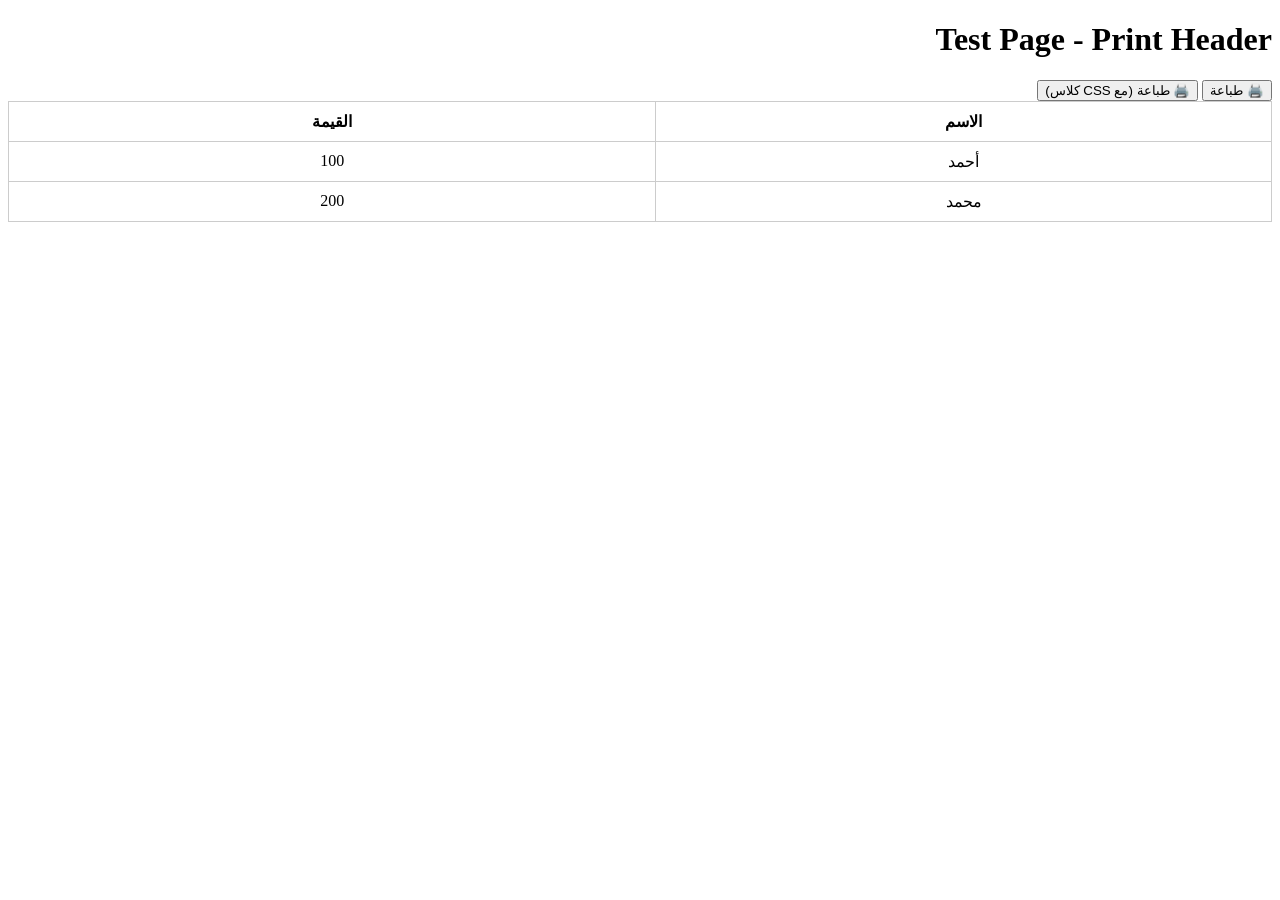
<file: test_print.html>
<!DOCTYPE html>
<html lang="ar" dir="rtl">
<head>
    <meta charset="UTF-8">
    <meta name="viewport" content="width=device-width, initial-scale=1.0">
    <title>Test Print Header</title>
    <style>
        thead tr.print-header-row {
            display: none;
        }
        @media print {
            thead tr.print-header-row {
                display: table-row !important;
            }
            thead {
                display: table-header-group !important;
            }
            table {
                border: 2px solid black;
            }
            th, td {
                border: 1px solid black;
                padding: 6px;
            }
            button { display: none !important; }
        }
        table {
            width: 100%;
            border-collapse: collapse;
        }
        th, td {
            padding: 10px;
            text-align: center;
            border: 1px solid #ccc;
        }
    </style>
</head>
<body>
    <h1>Test Page - Print Header</h1>
    <button onclick="testPrint()">🖨️ طباعة</button>
    <button onclick="testPrintCSS()">🖨️ طباعة (مع CSS كلاس)</button>
    
    <table id="testTable">
        <thead>
            <tr>
                <th>الاسم</th>
                <th>القيمة</th>
            </tr>
        </thead>
        <tbody>
            <tr><td>أحمد</td><td>100</td></tr>
            <tr><td>محمد</td><td>200</td></tr>
        </tbody>
    </table>

    <script>
        function testPrint() {
            const thead = document.querySelector('thead');
            // إزالة أي صف قديم
            const oldRow = thead.querySelector('tr.print-header-row');
            if (oldRow) oldRow.remove();

            const headerRow = document.createElement('tr');
            headerRow.className = 'print-header-row';
            headerRow.style.cssText = 'display: none;';
            headerRow.innerHTML = `
                <td colspan="2" style="text-align:center; border:0; padding:10px;">
                    <div style="font-size:24px; font-weight:bold; margin:10px 0 4px;">شركة الاختبار</div>
                    <div style="font-size:18px; font-weight:bold; margin:4px 0;">كشف تعقيب الموظفين</div>
                    <div style="font-size:14px; color:#666; margin-bottom:10px;">الفترة من: 2026-06-01 إلى: 2026-06-18</div>
                </td>
            `;
            thead.prepend(headerRow);
            console.log('تم إضافة الصف, عدد الصفوف في thead:', thead.rows.length);
            console.log('الصف المضاف:', headerRow.outerHTML);
            
            setTimeout(() => {
                window.print();
                setTimeout(() => {
                    const r = thead.querySelector('tr.print-header-row');
                    if (r) r.remove();
                }, 500);
            }, 100);
        }

        function testPrintCSS() {
            const thead = document.querySelector('thead');
            const oldRow = thead.querySelector('tr.print-header-row');
            if (oldRow) oldRow.remove();

            const headerRow = document.createElement('tr');
            headerRow.className = 'print-header-row';
            headerRow.innerHTML = `
                <td colspan="2" style="text-align:center; border:0; padding:10px;">
                    <div style="font-size:24px; font-weight:bold; margin:10px 0 4px;">شركة الاختبار</div>
                    <div style="font-size:18px; font-weight:bold; margin:4px 0;">كشف تعقيب الموظفين</div>
                    <div style="font-size:14px; color:#666; margin-bottom:10px;">الفترة من: 2026-06-01 إلى: 2026-06-18</div>
                </td>
            `;
            thead.prepend(headerRow);
            console.log('تم إضافة الصف بدون inline style');
            
            setTimeout(() => {
                window.print();
                setTimeout(() => {
                    const r = thead.querySelector('tr.print-header-row');
                    if (r) r.remove();
                }, 500);
            }, 100);
        }
    </script>
</body>
</html>
</file>
